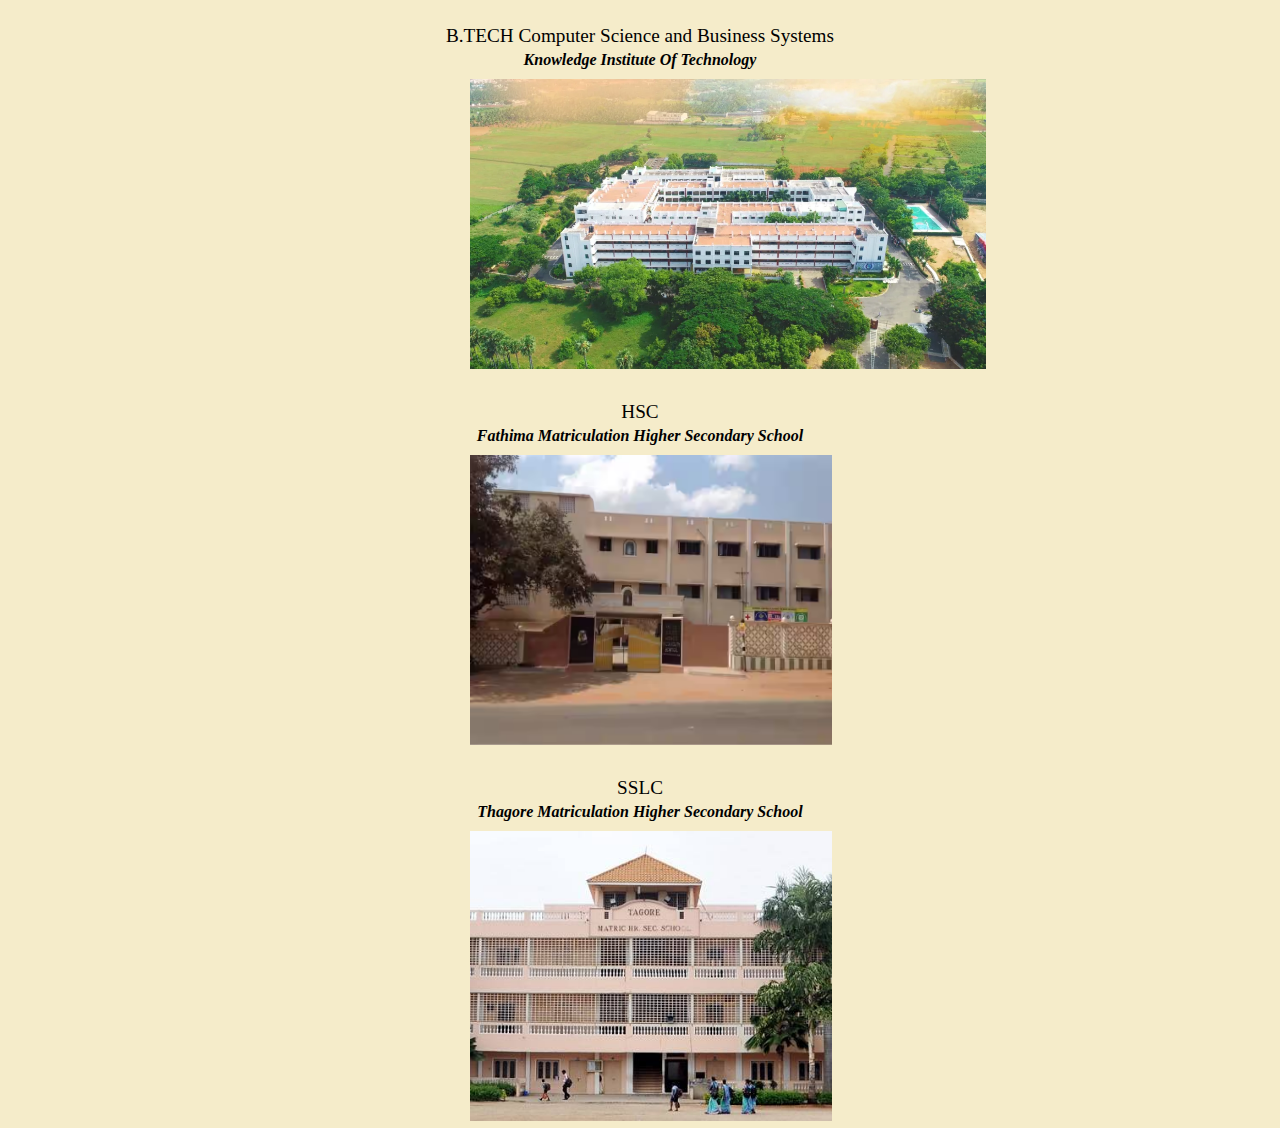
<file: index2.html>
<!DOCTYPE html>
<html lang="en">
<head>
  <meta charset="UTF-8">
  <meta name="viewport" content="width=device-width, initial-scale=1.0">
  <link rel="stylesheet" href="style.css">
  <title>Education</title>
</head>
<body style="background-color:rgb(245, 236, 202)"></body>
  <p  class="clg">B.TECH Computer Science and Business Systems </p>
  <P class="clg_name">Knowledge Institute Of Technology</P>
  <img class="photo1"src="image4.webp" alt="college">
  <p class="school">HSC</p>
  <p class="school_name">Fathima Matriculation Higher Secondary School </p>
  <img class="photo2"src="image3.avif">
  <p class="school">SSLC</p>
  <p class="school_name">Thagore Matriculation Higher Secondary School </p>
  <img class="photo2"src="image2.jpg">
</body>
</html>
</file>
<file: style.css>
@import url("https://fonts.googleapis.com/css2?family=Poppins:wght@400;600;700&display=swap");

:root {
  --primary-color: #15bb9f;
  --primary-color-dark: #52cff5;
  --secondary-color: #835d0c;
  --text-dark: #1f2937;
  --text-light: #6b7280;
  --extra-light: #faf5ff;
  --max-width: 1200px;
}

* {
  padding: 0;
  margin: 0;
  box-sizing: border-box;
}

a {
  text-decoration: none;
}

body {
  font-family: "Poppins", sans-serif;
}

nav {
  width: 100%;
  position: fixed;
  top: 0;
  left: 0;
  background-color: #ffffff;
  z-index: 99;
}

.nav__content {
  max-width: var(--max-width);
  margin: auto;
  padding: 1.5rem 1rem;
  display: flex;
  align-items: center;
  justify-content: space-between;
}

nav .logo a {
  font-size: 1.5rem;
  font-weight: 600;
  color: var(--primary-color);
  transition: 0.3s;
}
nav .logo a:hover {
  color: var(--primary-color-dark);
}

nav .checkbox {
  display: none;
}

nav input {
  display: none;
}
nav .checkbox i {
  font-size: 2rem;
  color: var(--primary-color);
  cursor: pointer;
}

ul {
  display: flex;
  align-items: center;
  gap: 1rem;
  list-style: none;
  transition: left 0.3s;
}

ul li a {
  padding: 0.5rem 1rem;
  border: 2px solid transparent;
  text-decoration: none;
  font-weight: 600;
  color: var(--text-dark);
  transition: 0.3s;
}

ul li a:hover {
  border-top-color: var(--secondary-color);
  border-bottom-color: var(--secondary-color);
  color: var(--secondary-color);
}

.section {
  background-color: var(--extra-light);
}

.section__container {
  min-height: 100vh;
  max-width: var(--max-width);
  margin: auto;
  padding: 1rem;
  display: grid;
  grid-template-columns: repeat(2, 1fr);
  gap: 4rem;
}

.content {
  display: flex;
  flex-direction: column;
  justify-content: center;
}

.subtitle {
  letter-spacing: 2px;
  color: var(--text-light);
  font-weight: 600;
  margin-bottom: 0.5rem;
}

.title {
  font-size: 2.5rem;
  font-weight: 400;
  line-height: 3rem;
  color: var(--text-dark);
  margin-bottom: 1rem;
}

.title span {
  font-weight: 600;
}

.description {
  line-height: 1.5rem;
  color: var(--text-light);
  margin-bottom: 2rem;
}

.action__btns {
  display: flex;
  gap: 1rem;
}

.action__btns button {
  font-size: 1rem;
  font-weight: 600;
  letter-spacing: 2px;
  padding: 1rem 2rem;
  outline: none;
  border: 2px solid var(--primary-color);
  border-radius: 10px;
  transition: 0.3s;
  cursor: pointer;
}
.hire__me:hover {
  background-color: var(--primary-color-dark);
}
.image {
  display: grid;
  place-items: center;
}

.image img {
  width: min(25rem, 70%);
  border-radius: 100%;
}

@media (width < 750px) {
  nav .checkbox {
    display: block;
  }

  ul {
    position: absolute;
    width: 100%;
    height: calc(100vh - 85px);
    left: -100%;
    top: 85px;
    background-color: var(--extra-light);
    flex-direction: column;
    justify-content: center;
    gap: 3rem;
  }

  nav #check:checked ~ ul {
    left: 0;
  }

  ul li a {
    font-size: 1.25rem;
  }

  .section__container {
    padding: 10rem 1rem 5rem 1rem;
    text-align: center;
    grid-template-columns: repeat(1, 1fr);
  }

  .image {
    grid-area: 1/1/2/2;
  }

  .action__btns {
    margin: auto;
  }
}
.clg{
  font-size: larger;
  padding-top: 25px;
  text-align: center;
  font-weight: 400px;
  font-family: Cambria, Cochin, Georgia, Times, 'Times New Roman', serif;
}
.clg_name{
  font-family: Georgia;
  font-size: medium;
  font-style: oblique;
  font-weight: 600;
  text-align: center;
  padding-top: 4px;
}
.photo1{
  height: 300px;
  padding-left: 470px;
  padding-top: 10px;
}
.school{
  font-size: larger;
  padding-top: 25px;
  text-align: center;
  font-weight: 400px;
  font-family: Cambria, Cochin, Georgia, Times, 'Times New Roman', serif;
}
.school_name{
  font-family: Georgia;
  font-size: medium;
  font-style: oblique;
  font-weight: 600;
  text-align: center;
  padding-top: 4px;
}
.photo2{
  height: 300px;
  padding-left: 470px;
  padding-top: 10px;
  width: 65%;
  padding-top:10px;

}
</file>
